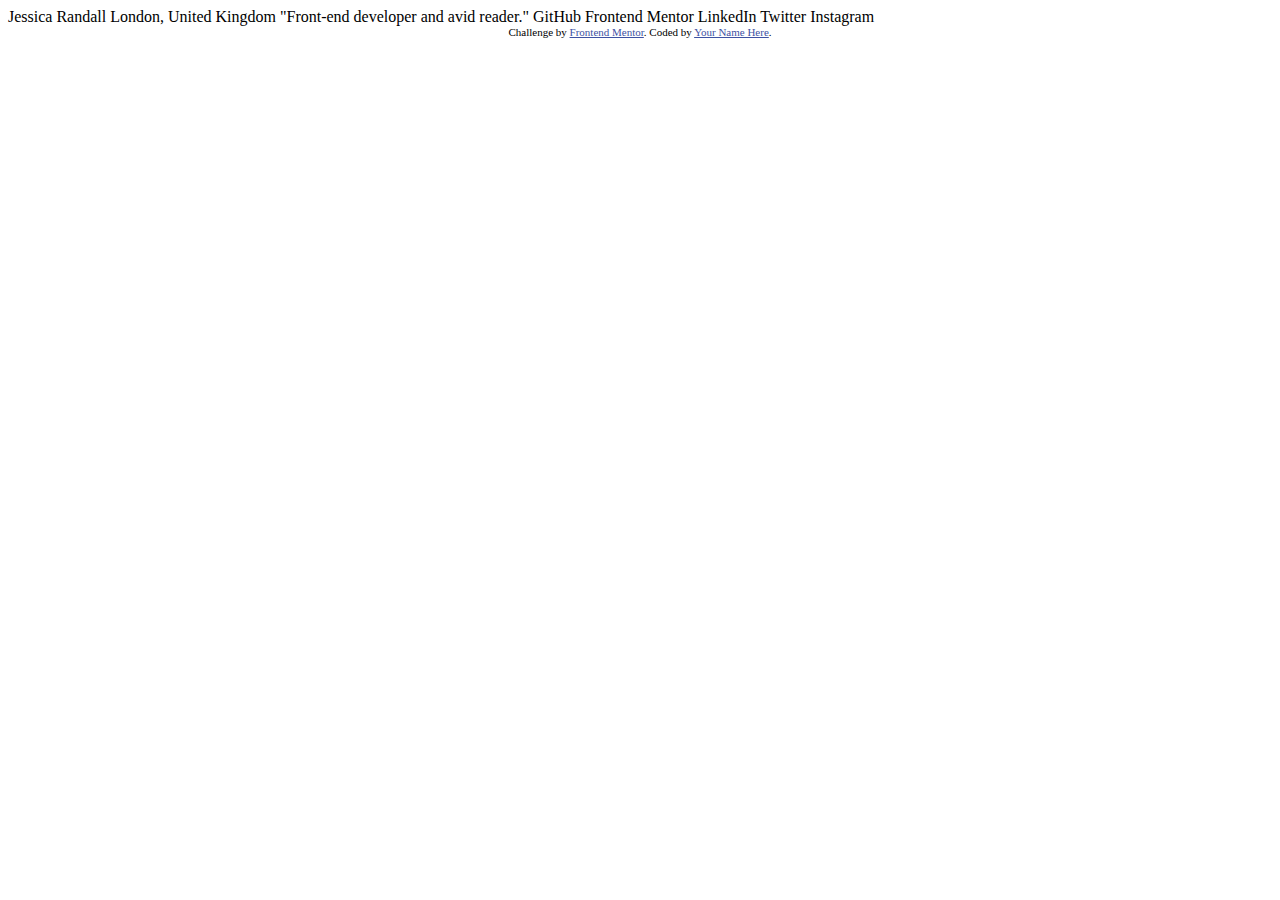
<file: social-links-profile-main/index.html>
<!DOCTYPE html>
<html lang="en">
<head>
  <meta charset="UTF-8">
  <meta name="viewport" content="width=device-width, initial-scale=1.0"> <!-- displays site properly based on user's device -->

  <link rel="icon" type="image/png" sizes="32x32" href="./assets/images/favicon-32x32.png">
  
  <title>Frontend Mentor | Social links profile</title>

  <!-- Feel free to remove these styles or customise in your own stylesheet 👍 -->
  <style>
    .attribution { font-size: 11px; text-align: center; }
    .attribution a { color: hsl(228, 45%, 44%); }
  </style>
</head>
<body>

  Jessica Randall
  London, United Kingdom
  "Front-end developer and avid reader."

  GitHub
  Frontend Mentor
  LinkedIn
  Twitter
  Instagram
  
  <div class="attribution">
    Challenge by <a href="https://www.frontendmentor.io?ref=challenge" target="_blank">Frontend Mentor</a>. 
    Coded by <a href="#">Your Name Here</a>.
  </div>
</body>
</html>
</file>
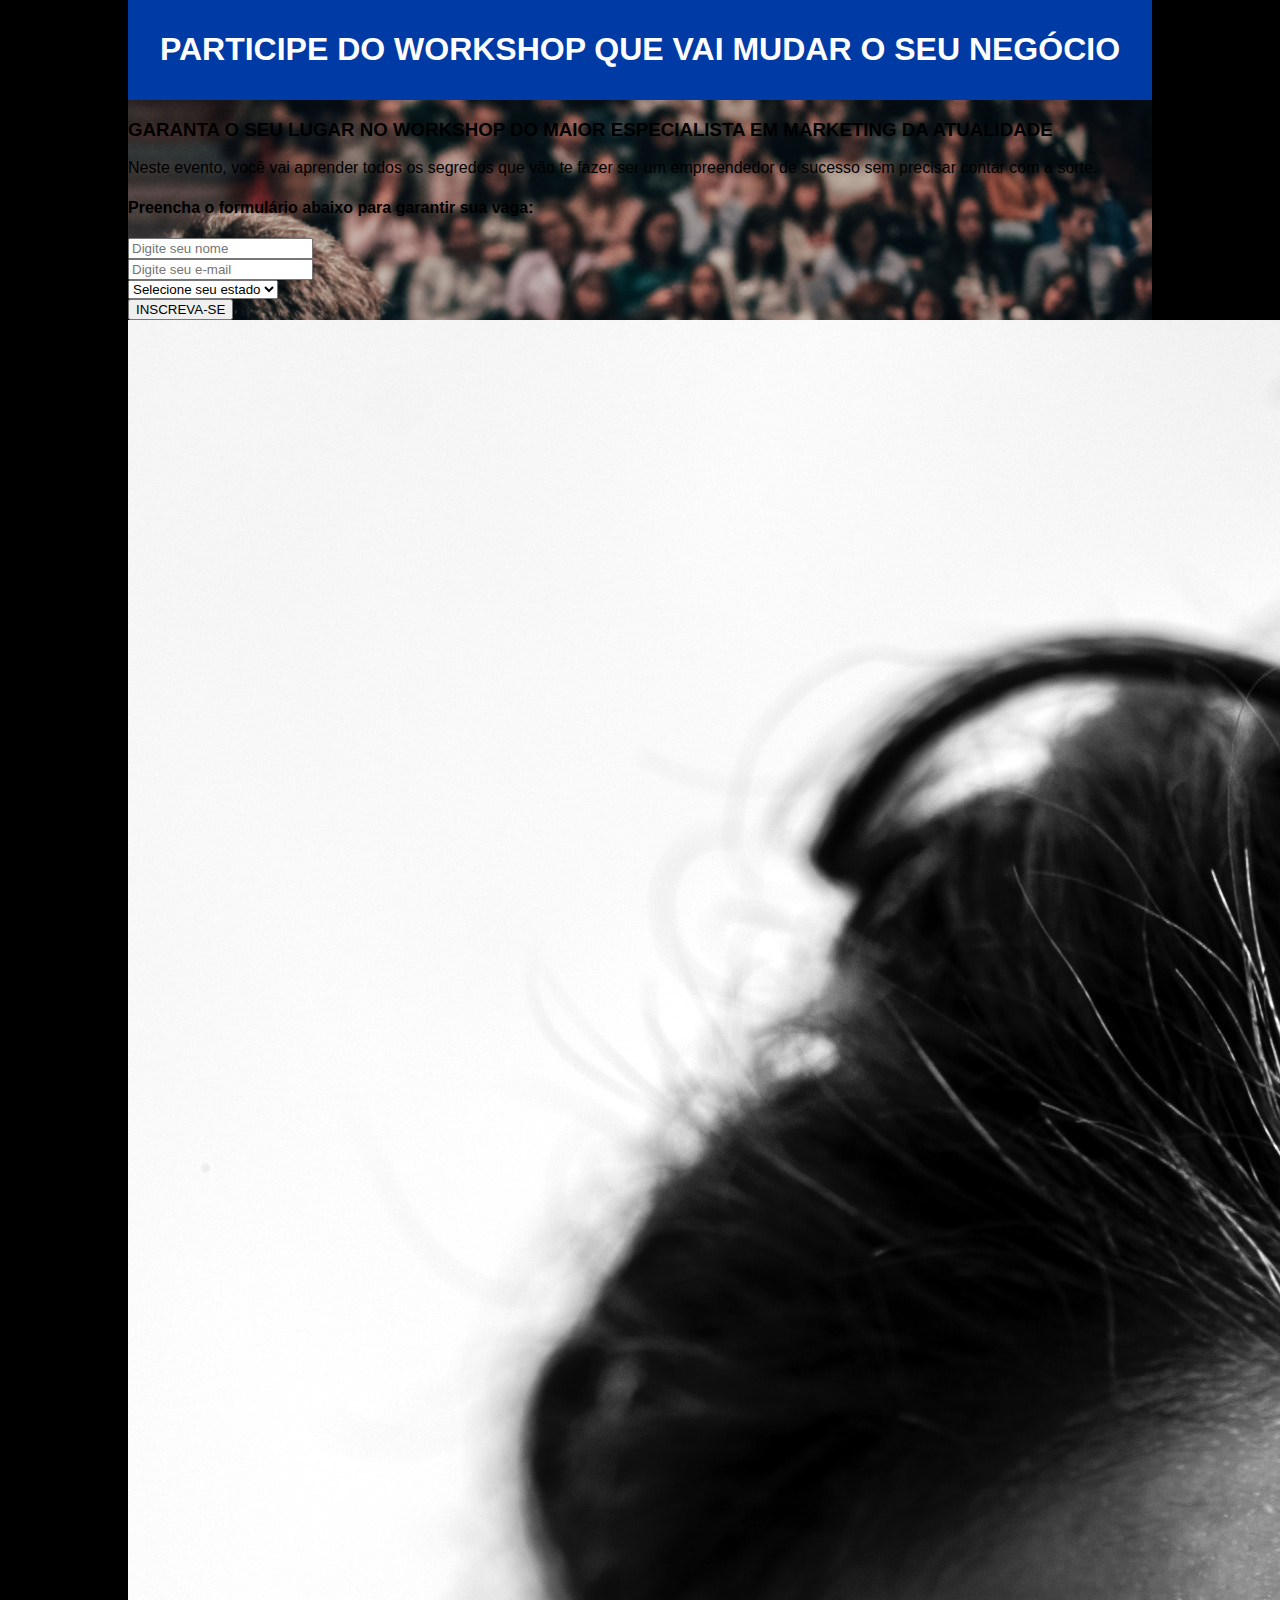
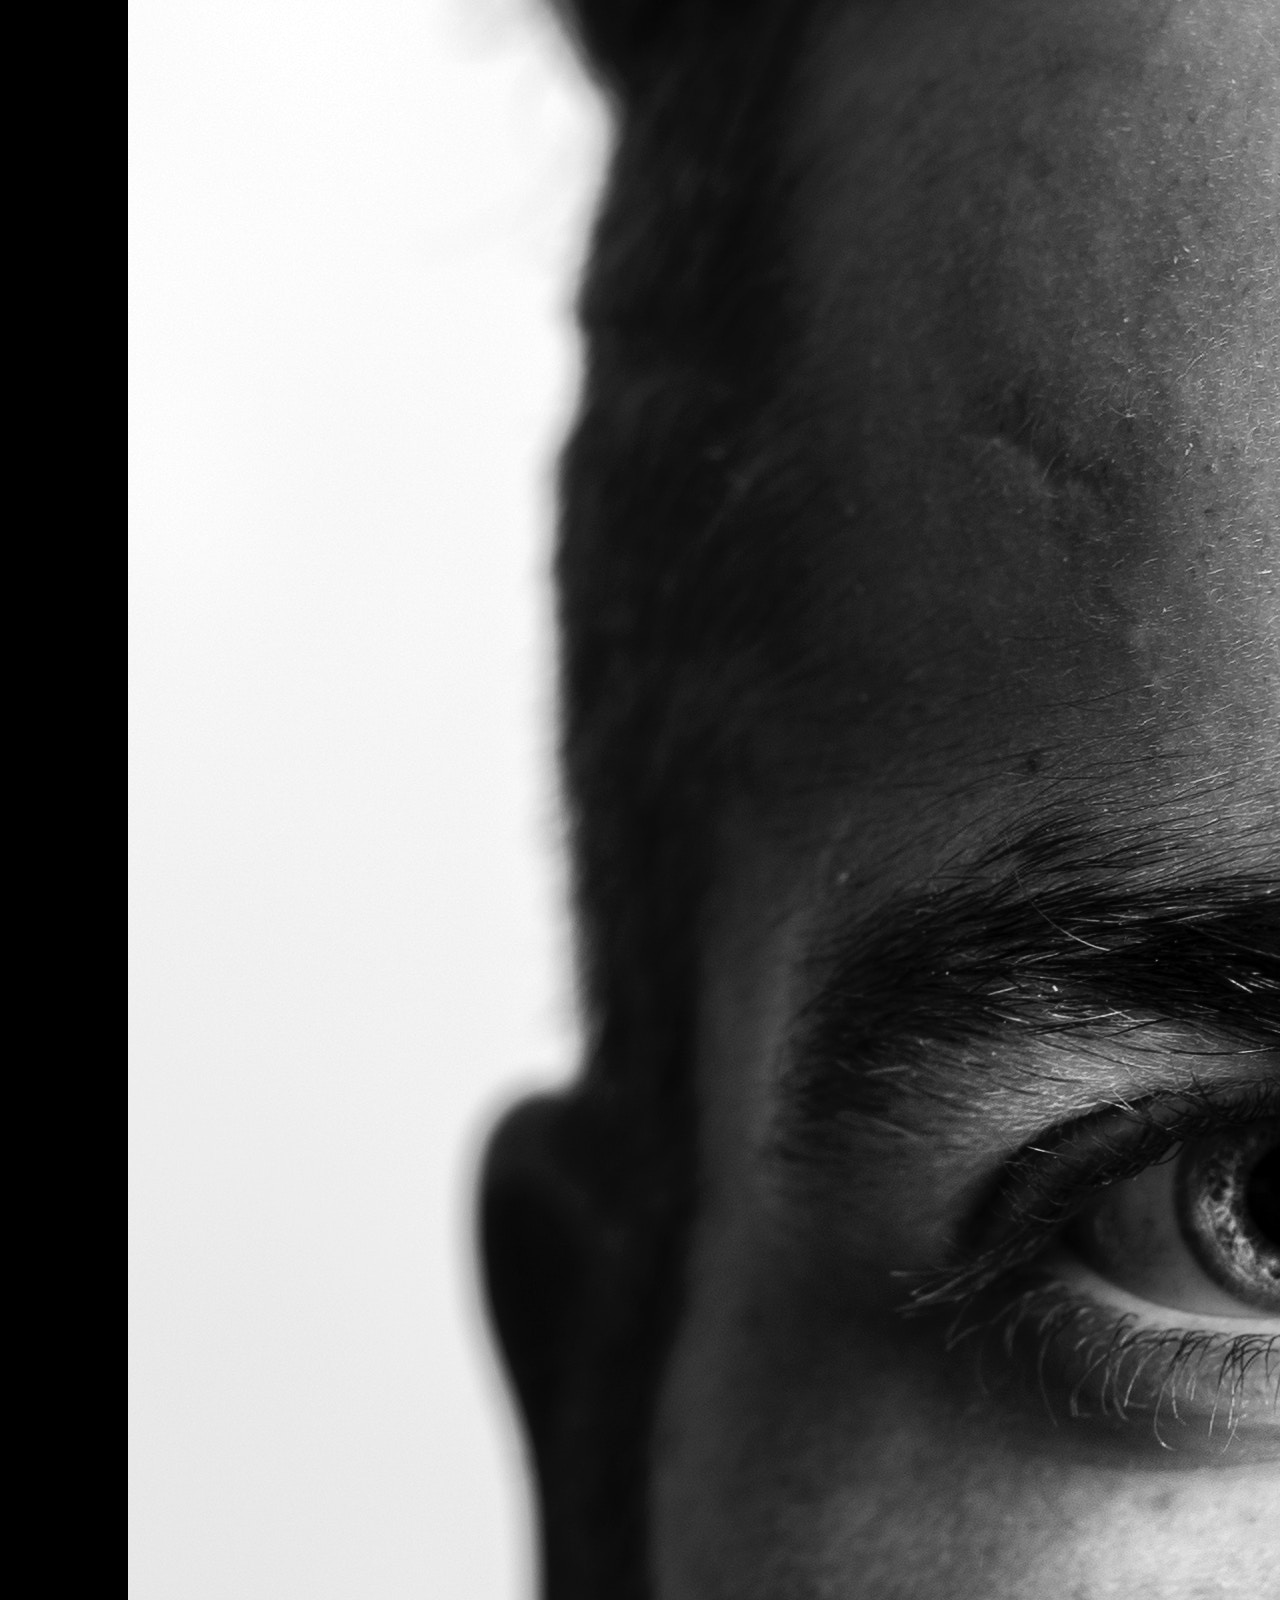
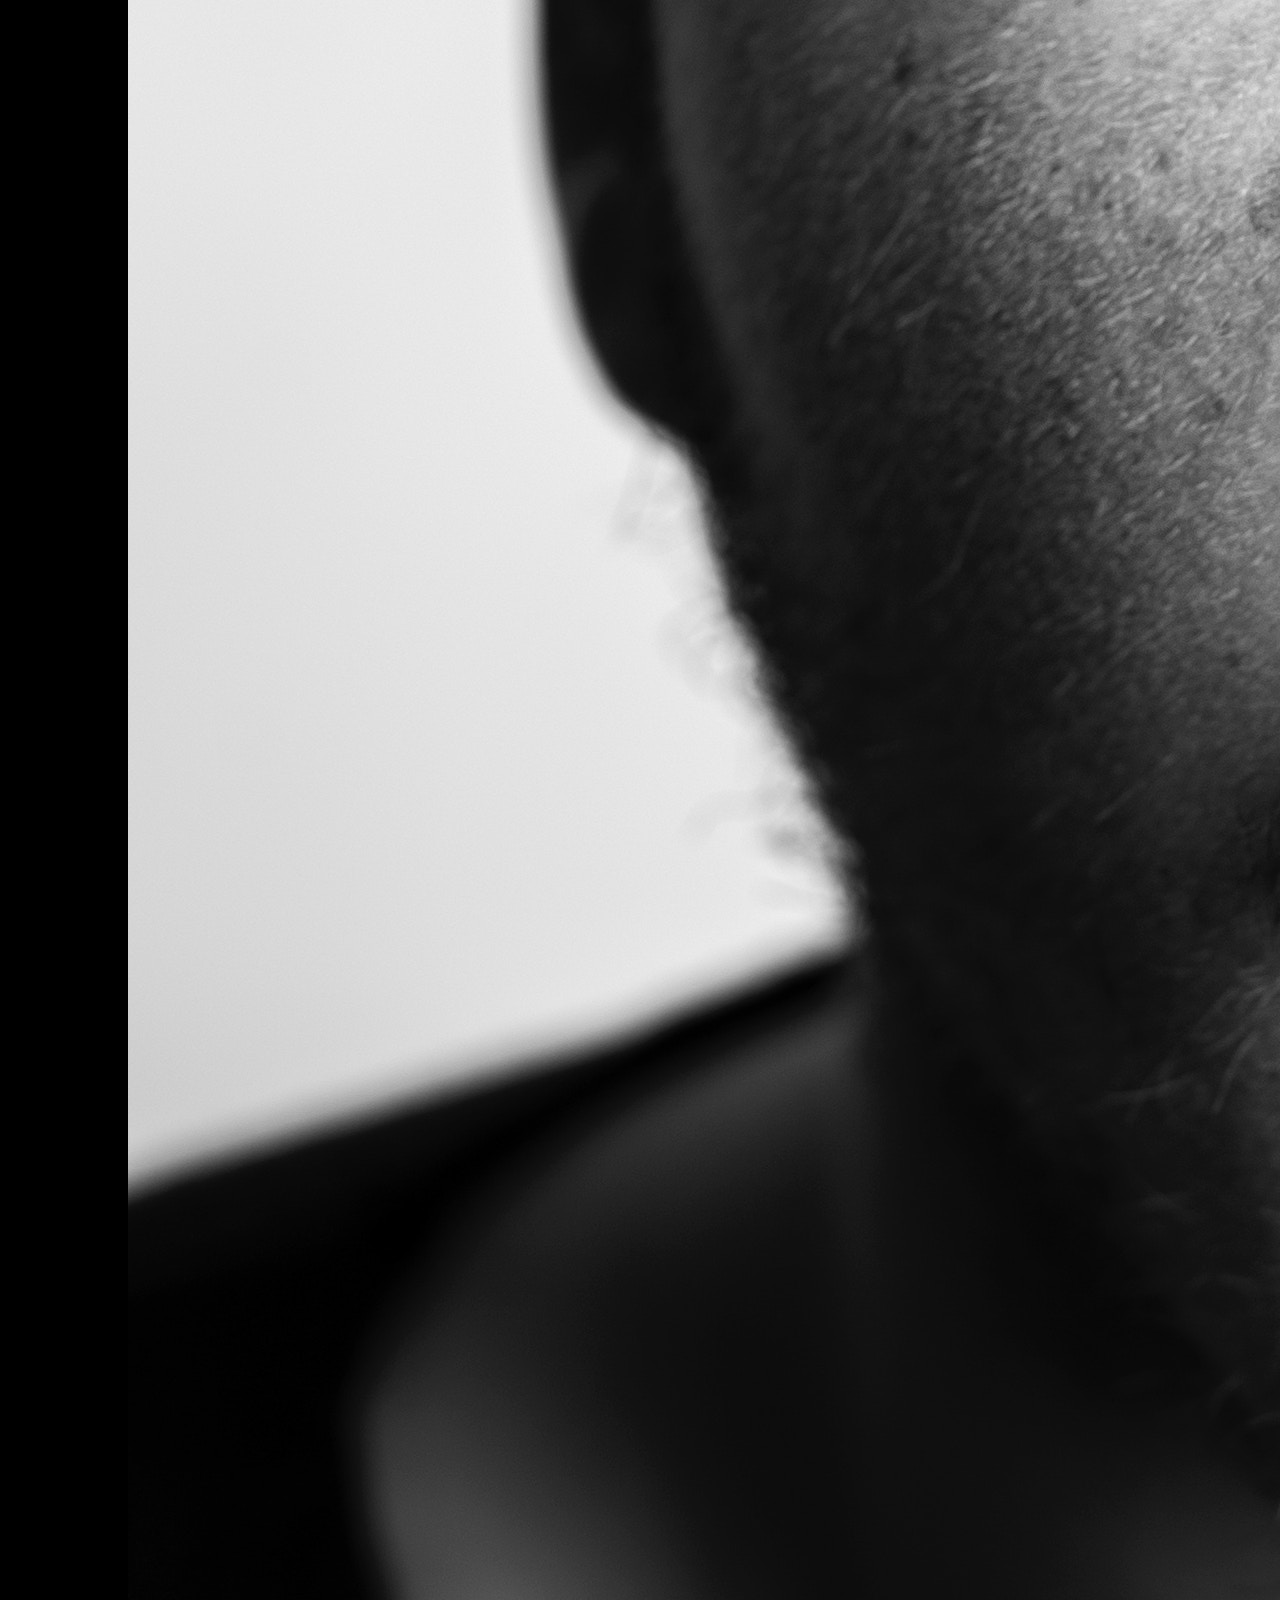
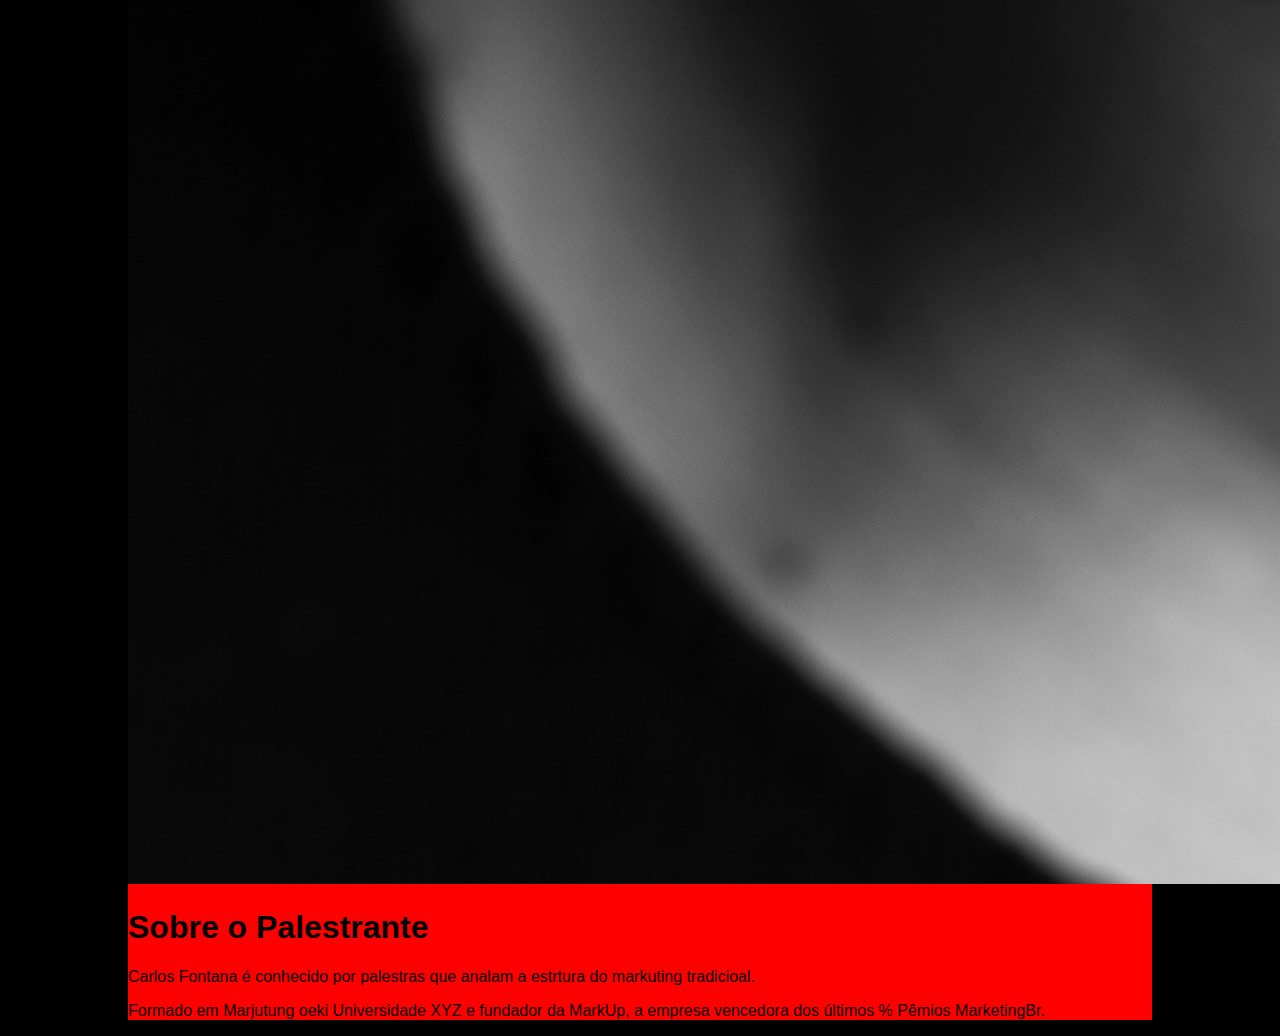
<file: workshop/index.html>
<!DOCTYPE html>
<html lang="pt-BR">
<head>
    <meta charset="UTF-8">
    <meta name="viewport" content="width=device-width, initial-scale=1.0">
    <link rel="stylesheet" href="./style.css">
    <link rel="icon" href="./images/ico.png" type="image/x-icon">
    <title>Workshop</title>
</head>
<body>
     <div class="container">
    <header>
        <h1>PARTICIPE DO WORKSHOP QUE VAI MUDAR O SEU NEGÓCIO</h1>
    </header>
        <div class="image-container">
            <div class="content">
                <div class="text-promo">
                    <h3>GARANTA O SEU LUGAR NO WORKSHOP DO MAIOR ESPECIALISTA EM MARKETING DA ATUALIDADE</h3>
                </div>
                <div class="description">
                    <p>Neste evento, você vai aprender todos os segredos que vão te fazer ser um empreendedor de sucesso sem precisar contar com a sorte. </p>
                </div>
                <div class="form">
                    <form action="https://example.com/submit" method="POST">
                        <h4>Preencha o formulário abaixo para garantir sua vaga:</h4>
                        <div class="form-group">
                        <input type="text" name="name" placeholder="Digite seu nome" required>
                        </div>
                        <div class="form-group">
                        <input type="email" name="email" placeholder="Digite seu e-mail" required>
                        </div>
                        
                        <div class="form-group">
                        <select name="state" required>
                            <option value="" disabled selected>Selecione seu estado</option>
                            <option value="SP">São Paulo</option>
                            <option value="RJ">Rio de Janeiro</option>
                            <option value="MG">Minas Gerais</option>
                            <option value="RS">Rio Grande do Sul</option>
                            <option value="PR">Paraná</option>
                            <option value="BA">Bahia</option>
                            <option value="PE">Pernambuco</option> 
                            </select> 
                        </div>
                        <div class="form-group">
                            <button type="submit">INSCREVA-SE</button>
                        </div>
                    </form>
                </div>
            </div>
        </div>
        <div class="palestrante-container" >
            <div class="container-image-palestrante">
                <img src="./images/face.jpg" class="palestrante-image" alt="Palestrante">
            </div>
            <div class="palestrante-info">
                <h1>Sobre o Palestrante</h1>
                <p>Carlos Fontana é conhecido por palestras  que analam a estrtura do markuting tradicioal.</p>
                <p>Formado em Marjutung oeki Universidade XYZ e fundador da MarkUp, a empresa vencedora dos últimos % Pêmios MarketingBr.</p>
            </div>
        </div>

</body>
</html>
</file>
<file: workshop/style.css>
body {
  margin: 0;
  padding: 0;
  font-family: Arial, sans-serif;
background-color: #000000;
}

header {
  background-color: #003aa4;
  color: white;
  text-align: center;
  margin: auto;
  margin-bottom: 0px;
  padding: 10px;
}

.container {
  background-color: red;
  max-width: 1200px;  
  width: 80%;
  margin: auto;
  margin-top: 0px;
  margin-bottom: 0px;
}

.image-container {
 height: auto;
 width:100%;
 overflow: hidden ;
 background: fixed;
 background-image:url("./images/people.jpg");
 background-repeat: no-repeat;
 background-size: cover;
 background-position: center;
 position: relative;
}
</file>
